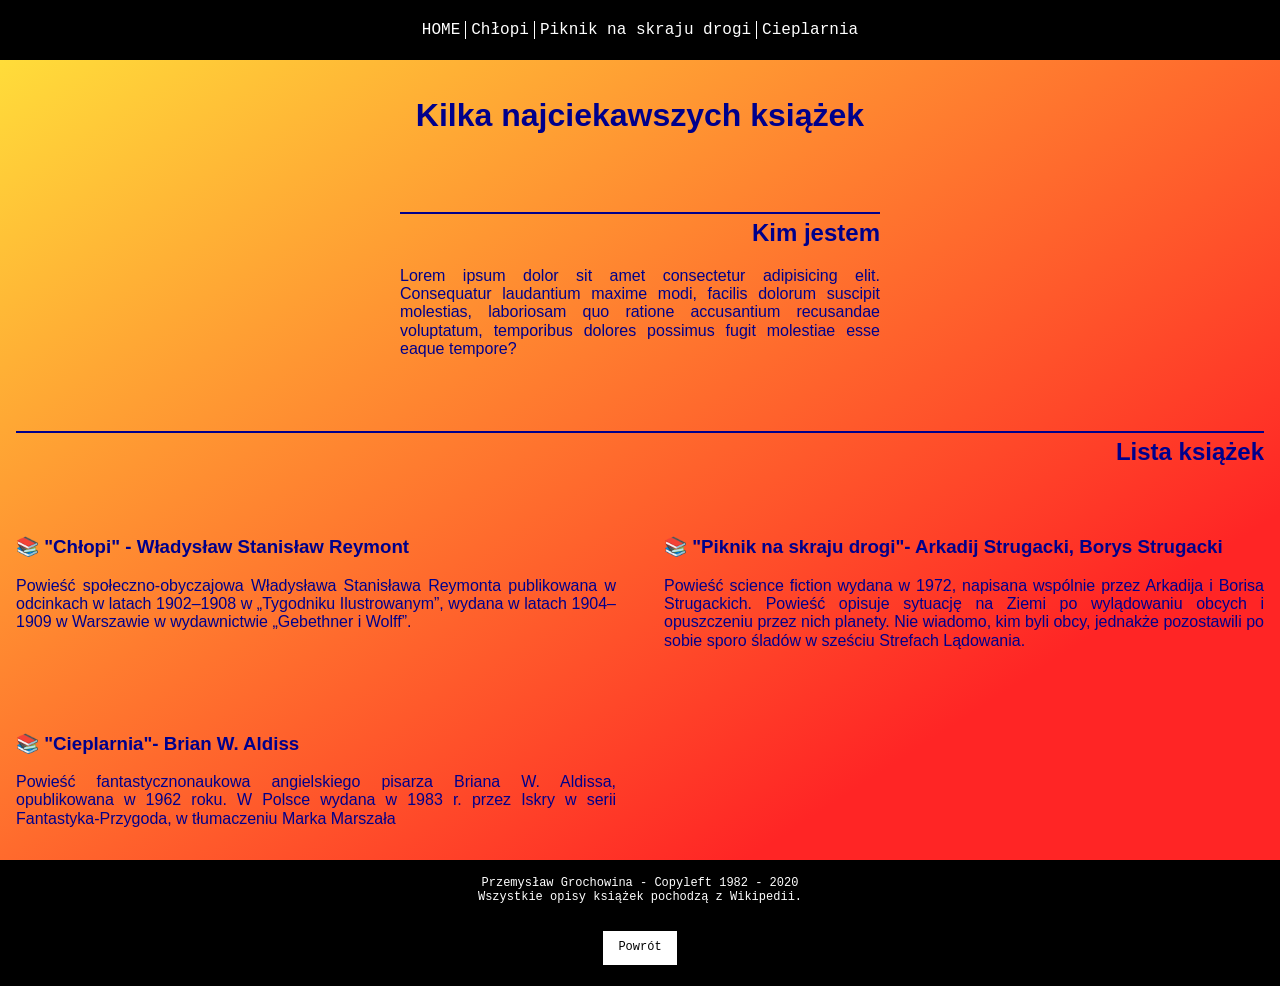
<file: index.html>
<!doctype html><html lang="pl"><head><meta charset="UTF-8"/><meta name="viewport" content="width=device-width,initial-scale=1"/><title>Książki</title><link href="index.17cc0da5.css" rel="stylesheet"></head><body class="body"><header class="navigation"><button class="hamburger hamburger--js" aria-label="Otwórz menu">🍤</button><nav class="navigation__area navigation--js"><a href="index.html" class="navigation__link">HOME</a> <a href="peasants.html" class="navigation__link">Chłopi</a> <a href="picnic.html" class="navigation__link">Piknik na skraju drogi</a> <a href="hothouse.html" class="navigation__link navigation__link--last-one">Cieplarnia</a></nav></header><main class="main"><header class="main__header"><h1>Kilka najciekawszych książek</h1></header><section class="section-intro"><h2 class="section-intro__header">Kim jestem</h2><p class="section-intro__paragraph">Lorem ipsum dolor sit amet consectetur adipisicing elit. Consequatur laudantium maxime modi, facilis dolorum suscipit molestias, laboriosam quo ratione accusantium recusandae voluptatum, temporibus dolores possimus fugit molestiae esse eaque tempore?</p></section><section class="section"><h2 class="section__header">Lista książek</h2><article class="article"><h3 class="article__header">"Chłopi" - Władysław Stanisław Reymont</h3><p class="article__paragraph">Powieść społeczno-obyczajowa Władysława Stanisława Reymonta publikowana w odcinkach w latach 1902–1908 w „Tygodniku Ilustrowanym”, wydana w latach 1904–1909 w Warszawie w wydawnictwie „Gebethner i Wolff”.</p></article><article class="article"><h3 class="article__header">"Piknik na skraju drogi"- Arkadij Strugacki, Borys Strugacki</h3><p class="article__paragraph">Powieść science fiction wydana w 1972, napisana wspólnie przez Arkadija i Borisa Strugackich. Powieść opisuje sytuację na Ziemi po wylądowaniu obcych i opuszczeniu przez nich planety. Nie wiadomo, kim byli obcy, jednakże pozostawili po sobie sporo śladów w sześciu Strefach Lądowania.</p></article><article class="article"><h3 class="article__header">"Cieplarnia"- Brian W. Aldiss</h3><p class="article__paragraph">Powieść fantastycznonaukowa angielskiego pisarza Briana W. Aldissa, opublikowana w 1962 roku. W Polsce wydana w 1983 r. przez Iskry w serii Fantastyka-Przygoda, w tłumaczeniu Marka Marszała</p></article></section></main><footer class="footer"><p class="footer__paragraph">Przemysław Grochowina - Copyleft 1982 - 2020<br/>Wszystkie opisy książek pochodzą z <a href="https://pl.wikipedia.org/" target="_blank" class="footer__link">Wikipedii.</a><br/></p><p><a href="#" class="footer__link footer__link--return-up">Powrót</a></p></footer><script src="index.17cc0da5.js"></script></body></html>
</file>
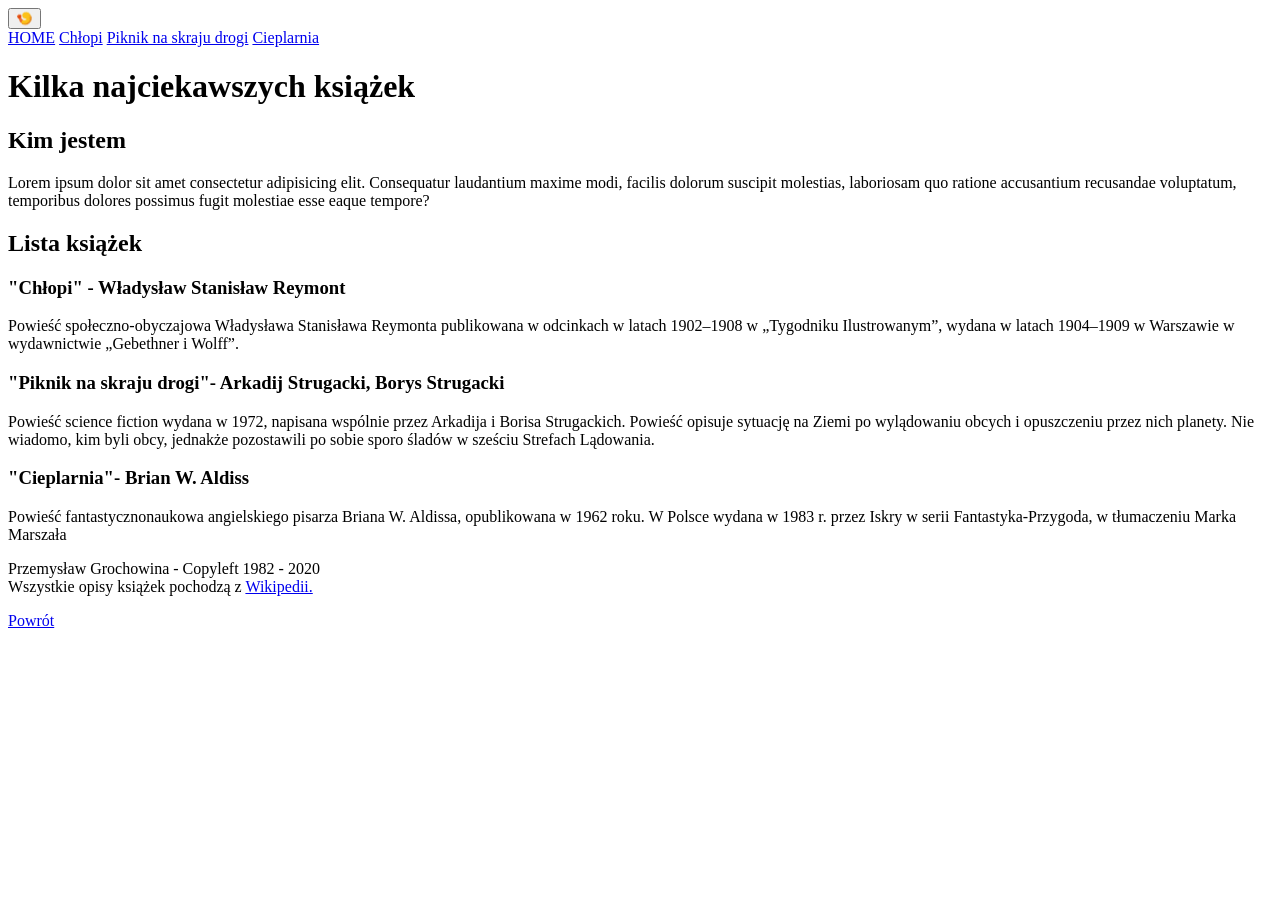
<file: src/pages/index.html>
<!DOCTYPE html>
<html lang="pl">

<head>
  <meta charset="UTF-8" />
  <meta name="viewport" content="width=device-width, initial-scale=1.0" />
  <title>Książki</title>
</head>

<body class="body">
  <header class="navigation">
    <button class="hamburger hamburger--js" aria-label="Otwórz menu">🍤</button>
    <nav class="navigation__area navigation--js">
      <a href="index.html" class="navigation__link">HOME</a>
      <a href="peasants.html" class="navigation__link">Chłopi</a>
      <a href="picnic.html" class="navigation__link">Piknik na skraju drogi</a>
      <a href="hothouse.html" class="navigation__link navigation__link--last-one">Cieplarnia</a>
    </nav>
  </header>

  <main class="main">
    <header class="main__header">
      <h1>Kilka najciekawszych książek</h1>
    </header>

    <section class="section-intro">
      <h2 class="section-intro__header">Kim jestem</h2>
      <p class="section-intro__paragraph">
        Lorem ipsum dolor sit amet consectetur adipisicing elit. Consequatur laudantium maxime modi, facilis dolorum
        suscipit molestias, laboriosam quo ratione accusantium recusandae voluptatum, temporibus dolores possimus fugit
        molestiae esse eaque tempore?
      </p>
    </section>

    <section class="section">
      <h2 class="section__header">Lista książek</h2>
      <article class="article">
        <h3 class="article__header">"Chłopi" - Władysław Stanisław Reymont</h3>
        <p class="article__paragraph">
          Powieść społeczno-obyczajowa Władysława Stanisława Reymonta
          publikowana w odcinkach w latach 1902–1908 w „Tygodniku
          Ilustrowanym”, wydana w latach 1904–1909 w Warszawie w wydawnictwie
          „Gebethner i Wolff”.
        </p>
      </article>
      <article class="article">
        <h3 class="article__header">"Piknik na skraju drogi"- Arkadij Strugacki, Borys Strugacki</h3>
        <p class="article__paragraph">
          Powieść science fiction wydana w 1972, napisana wspólnie przez
          Arkadija i Borisa Strugackich. Powieść opisuje sytuację na Ziemi po
          wylądowaniu obcych i opuszczeniu przez nich planety. Nie wiadomo,
          kim byli obcy, jednakże pozostawili po sobie sporo śladów w sześciu
          Strefach Lądowania.
        </p>
      </article>
      <article class="article">
        <h3 class="article__header">"Cieplarnia"- Brian W. Aldiss</h3>
        <p class="article__paragraph">
          Powieść fantastycznonaukowa angielskiego pisarza Briana W. Aldissa,
          opublikowana w 1962 roku. W Polsce wydana w 1983 r. przez Iskry w
          serii Fantastyka-Przygoda, w tłumaczeniu Marka Marszała
        </p>
      </article>
    </section>
  </main>

  <footer class="footer">
    <p class="footer__paragraph">
      Przemysław Grochowina - Copyleft 1982 - 2020<br />
      Wszystkie opisy książek pochodzą z
      <a href="https://pl.wikipedia.org/" target="_blank" class="footer__link">Wikipedii.</a><br />
    </p>
    <p>
      <a href="#" class="footer__link footer__link--return-up">Powrót</a>
    </p>
  </footer>
</body>

</html>
</file>
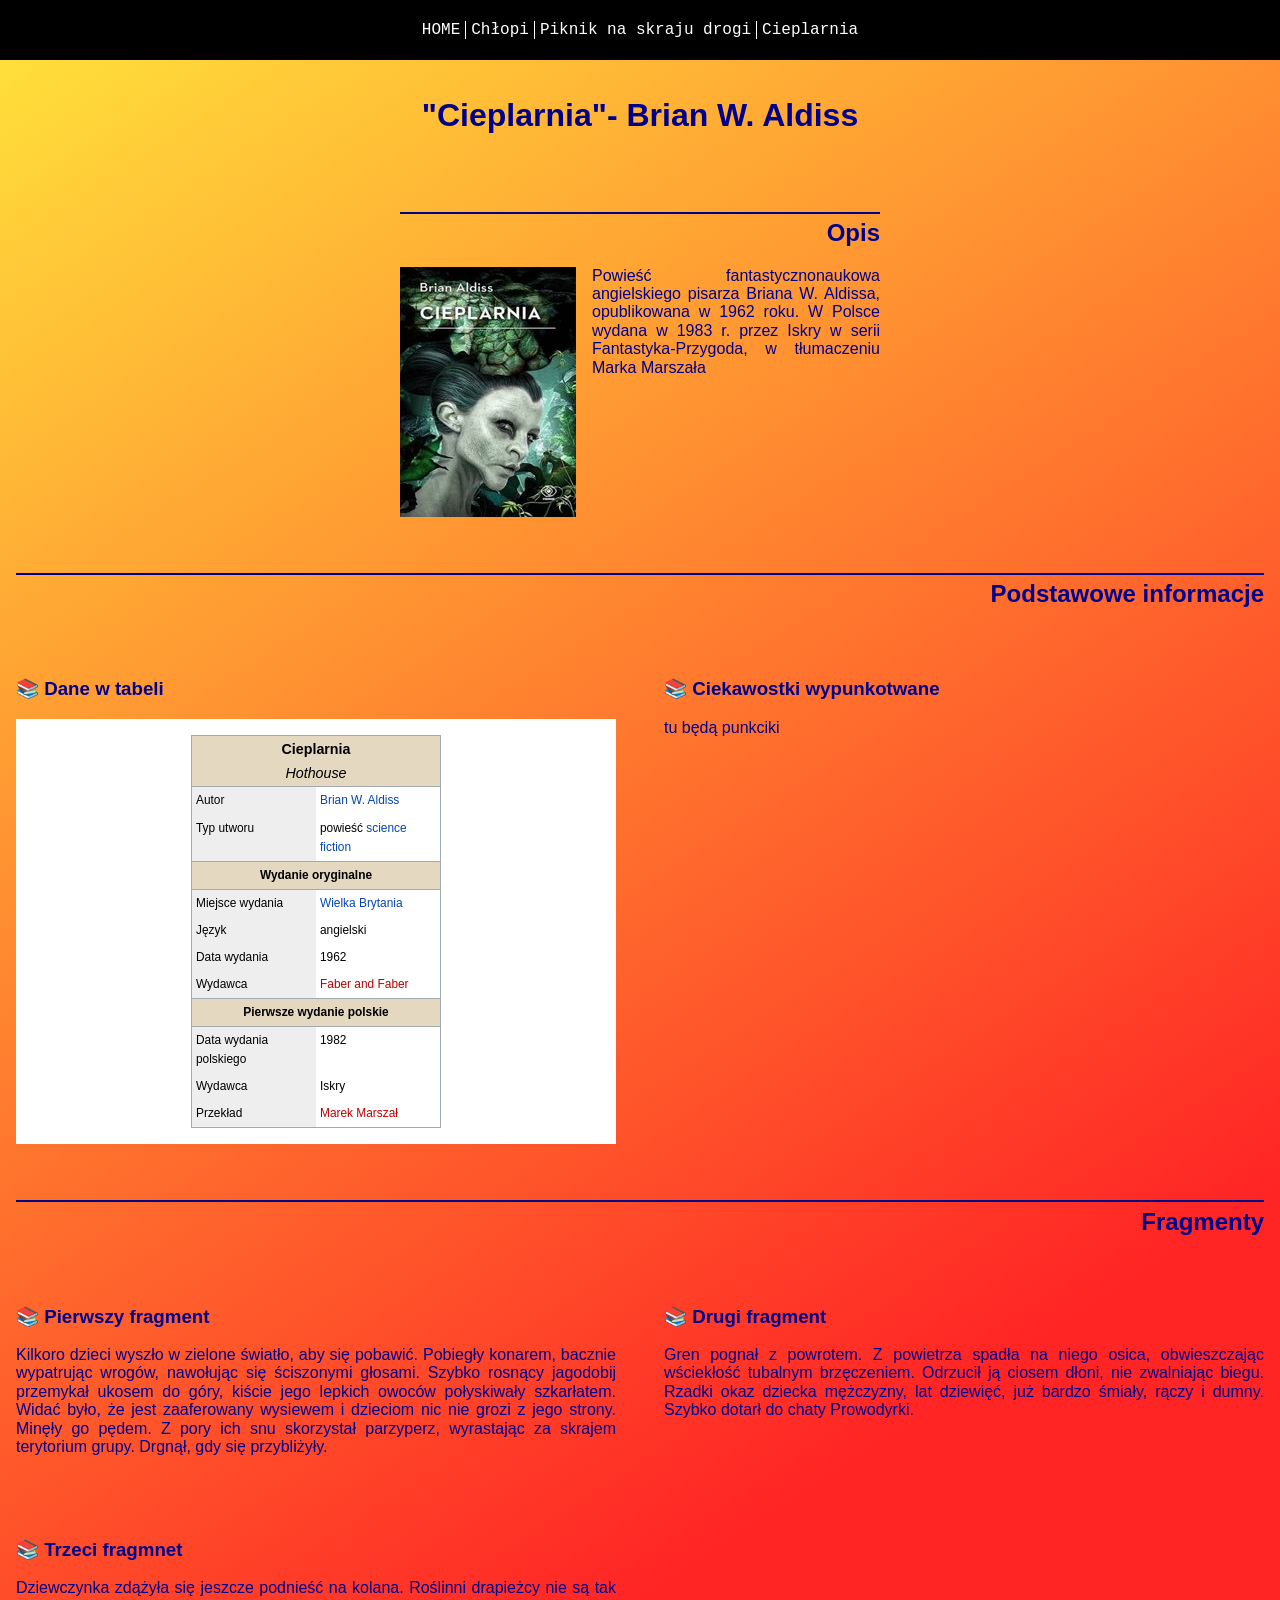
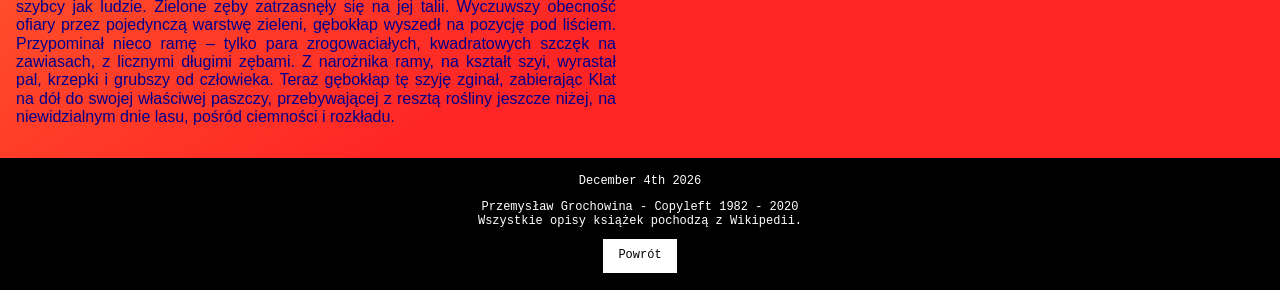
<file: hothouse.html>
<!doctype html><html lang="pl"><head><meta charset="UTF-8"><meta name="viewport" content="width=device-width,initial-scale=1"><title>Cieplarnia</title><link href="index.17cc0da5.css" rel="stylesheet"></head><body class="body"><header class="navigation"><button class="hamburger hamburger--js" aria-label="Otwórz menu">🍤</button><nav class="navigation__area navigation--js"><a href="index.html" class="navigation__link">HOME</a> <a href="peasants.html" class="navigation__link">Chłopi</a> <a href="picnic.html" class="navigation__link">Piknik na skraju drogi</a> <a href="hothouse.html" class="navigation__link navigation__link--last-one">Cieplarnia</a></nav></header><main class="main"><header class="main__header"><h1>"Cieplarnia"- Brian W. Aldiss</h1></header><section class="section-intro"><h2 class="section-intro__header">Opis</h2><img src="img/hothouse-cover.95974054.jpg" alt="powieść cieplarnia - okładka" class="section-intro__image"><p class="section-intro__paragraph">Powieść fantastycznonaukowa angielskiego pisarza Briana W. Aldissa, opublikowana w 1962 roku. W Polsce wydana w 1983 r. przez Iskry w serii Fantastyka-Przygoda, w tłumaczeniu Marka Marszała</p></section><section class="section"><h2 class="section__header">Podstawowe informacje</h2><article class="article"><h3 class="article__header">Dane w tabeli</h3><div class="debug-container"><table class="table"><thead><tr class="table__header"><th colspan="2"><span class="table__header--pl">Cieplarnia</span><span class="table__header--en">Hothouse</span></th></tr></thead><tbody><tr><td class="table__cell-left">Autor</td><td class="table__cell-right"><a href="https://pl.wikipedia.org/wiki/Brian_Aldiss" title="Brian Aldiss" class="table__cell-right--link">Brian W. Aldiss</a></td></tr><tr><td class="table__cell-left">Typ utworu</td><td class="table__cell-right">powieść <a href="https://pl.wikipedia.org/wiki/Fantastyka_naukowa" title="Fantastyka naukowa" class="table__cell-right--link">science fiction</a></td></tr><tr><td colspan="2" class="table__subheader">Wydanie oryginalne</td></tr><tr><td class="table__cell-left">Miejsce wydania</td><td class="table__cell-right"><a href="https://pl.wikipedia.org/wiki/Wielka_Brytania" title="Wielka Brytania" class="table__cell-right--link">Wielka Brytania</a></td></tr><tr><td class="table__cell-left">Język</td><td class="table__cell-right">angielski</td></tr><tr><td class="table__cell-left">Data wydania</td><td class="table__cell-right">1962</td></tr><tr><td class="table__cell-left">Wydawca</td><td class="table__cell-right"><span class="table__cell-right--red">Faber and Faber</span></td></tr><tr><td colspan="2" class="table__subheader">Pierwsze wydanie polskie</td></tr><tr><td class="table__cell-left">Data wydania polskiego</td><td class="table__cell-right">1982</td></tr><tr><td class="table__cell-left">Wydawca</td><td class="table__cell-right">Iskry</td></tr><tr><td class="table__cell-left">Przekład</td><td class="table__cell-right"><span class="table__cell-right--red">Marek Marszał</span></td></tr></tbody></table></div></article><article class="article"><h3 class="article__header">Ciekawostki wypunkotwane</h3><p class="article__paragraph">tu będą punkciki</p></article></section><section class="section"><h2 class="section__header">Fragmenty</h2><article class="article"><h3 class="article__header">Pierwszy fragment</h3><p class="article__paragraph">Kilkoro dzieci wyszło w zielone światło, aby się pobawić. Pobiegły konarem, bacznie wypatrując wrogów, nawołując się ściszonymi głosami. Szybko rosnący jagodobij przemykał ukosem do góry, kiście jego lepkich owoców połyskiwały szkarłatem. Widać było, że jest zaaferowany wysiewem i dzieciom nic nie grozi z jego strony. Minęły go pędem. Z pory ich snu skorzystał parzyperz, wyrastając za skrajem terytorium grupy. Drgnął, gdy się przybliżyły.</p></article><article class="article"><h3 class="article__header">Drugi fragment</h3><p class="article__paragraph">Gren pognał z powrotem. Z powietrza spadła na niego osica, obwieszczając wściekłość tubalnym brzęczeniem. Odrzucił ją ciosem dłoni, nie zwalniając biegu. Rzadki okaz dziecka mężczyzny, lat dziewięć, już bardzo śmiały, rączy i dumny. Szybko dotarł do chaty Prowodyrki.</p></article><article class="article"><h3 class="article__header">Trzeci fragmnet</h3><p class="article__paragraph">Dziewczynka zdążyła się jeszcze podnieść na kolana. Roślinni drapieżcy nie są tak szybcy jak ludzie. Zielone zęby zatrzasnęły się na jej talii. Wyczuwszy obecność ofiary przez pojedynczą warstwę zieleni, gębokłap wyszedł na pozycję pod liściem. Przypominał nieco ramę – tylko para zrogowaciałych, kwadratowych szczęk na zawiasach, z licznymi długimi zębami. Z narożnika ramy, na kształt szyi, wyrastał pal, krzepki i grubszy od człowieka. Teraz gębokłap tę szyję zginał, zabierając Klat na dół do swojej właściwej paszczy, przebywającej z resztą rośliny jeszcze niżej, na niewidzialnym dnie lasu, pośród ciemności i rozkładu.</p></article></section></main><footer class="footer"><p class="footer__paragraph footer__paragraph--js"></p><p class="footer__paragraph">Przemysław Grochowina - Copyleft 1982 - 2020<br/>Wszystkie opisy książek pochodzą z <a href="https://pl.wikipedia.org/" target="_blank" class="footer__link">Wikipedii.</a><br/><a href="#" class="footer__link footer__link--return-up">Powrót</a></p></footer><script src="index.17cc0da5.js"></script><script src="clock.17cc0da5.js"></script></body></html>
</file>
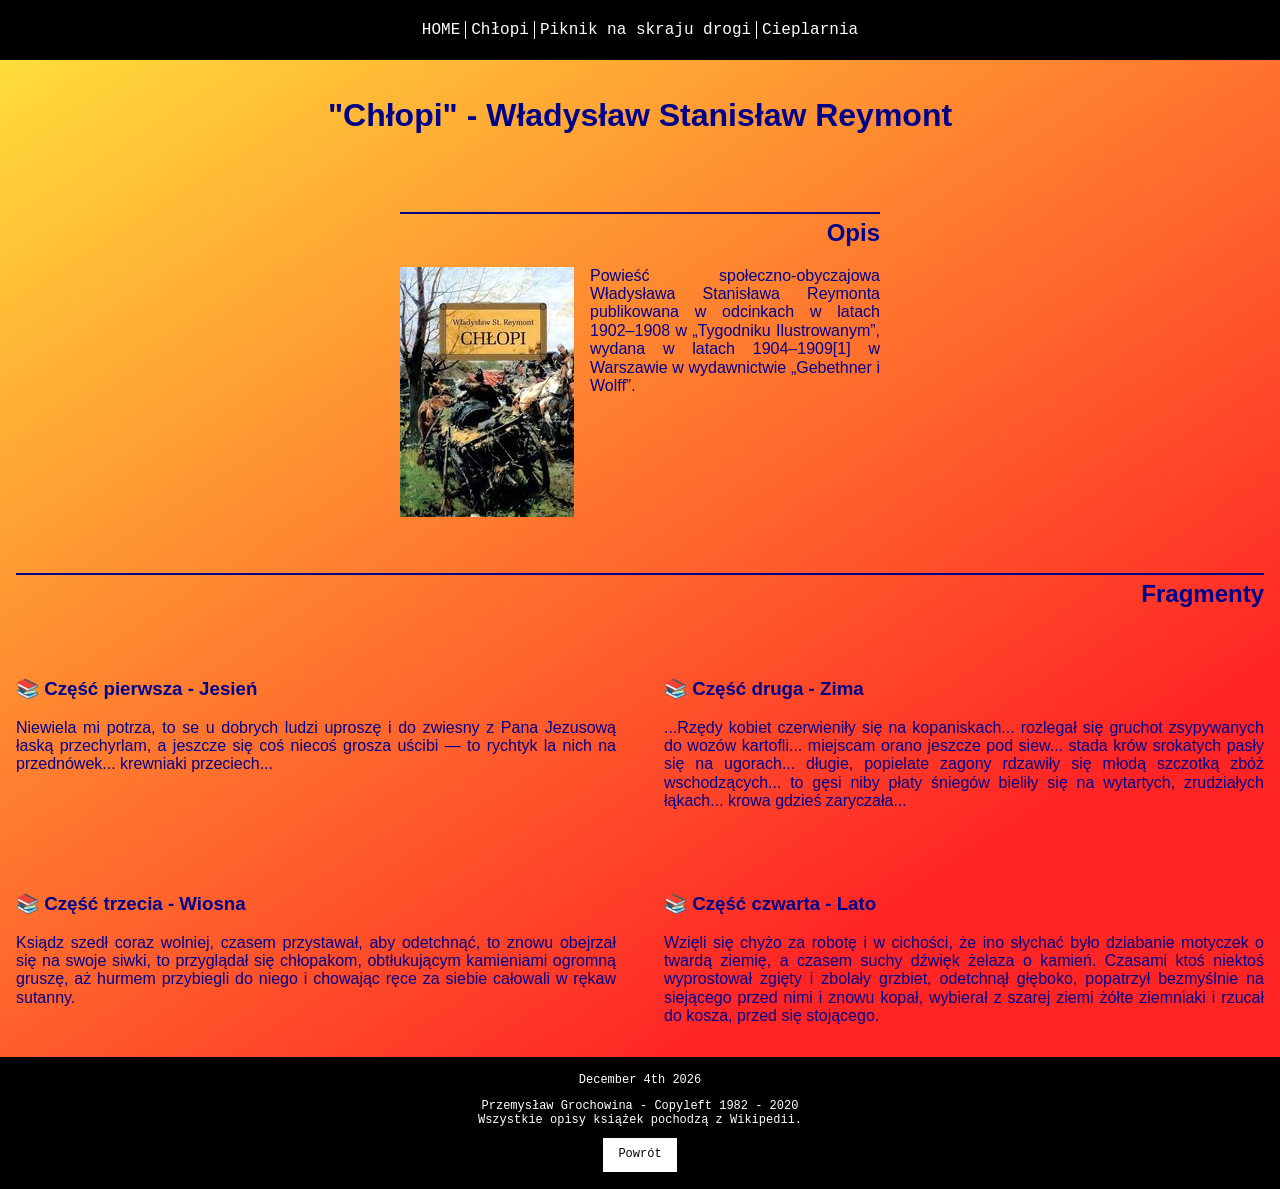
<file: peasants.html>
<!doctype html><html lang="pl"><head><meta charset="UTF-8"><meta name="viewport" content="width=device-width,initial-scale=1"><title>Chłopi</title><link href="index.17cc0da5.css" rel="stylesheet"></head><body class="body"><header class="navigation"><button class="hamburger hamburger--js" aria-label="Otwórz menu">🍤</button><nav class="navigation__area navigation--js"><a href="index.html" class="navigation__link">HOME</a> <a href="peasants.html" class="navigation__link">Chłopi</a> <a href="picnic.html" class="navigation__link">Piknik na skraju drogi</a> <a href="hothouse.html" class="navigation__link navigation__link--last-one">Cieplarnia</a></nav></header><main class="main"><header class="main__header"><h1>"Chłopi" - Władysław Stanisław Reymont</h1></header><section class="section-intro"><h2 class="section-intro__header">Opis</h2><img src="img/peasants-cover.0a418640.jpg" alt="powieść chłopi - okładka" class="section-intro__image"><p class="section-intro__paragraph">Powieść społeczno-obyczajowa Władysława Stanisława Reymonta publikowana w odcinkach w latach 1902–1908 w „Tygodniku Ilustrowanym”, wydana w latach 1904–1909[1] w Warszawie w wydawnictwie „Gebethner i Wolff”.</p></section><section class="section"><h2 class="section__header">Fragmenty</h2><article class="article"><h3 class="article__header">Część pierwsza - Jesień</h3><p class="article__paragraph">Niewiela mi potrza, to se u dobrych ludzi uproszę i do zwiesny z Pana Jezusową łaską przechyrlam, a jeszcze się coś niecoś grosza uścibi — to rychtyk la nich na przednówek... krewniaki przeciech...</p></article><article class="article"><h3 class="article__header">Część druga - Zima</h3><p class="article__paragraph">...Rzędy kobiet czerwieniły się na kopaniskach... rozlegał się gruchot zsypywanych do wozów kartofli... miejscam orano jeszcze pod siew... stada krów srokatych pasły się na ugorach... długie, popielate zagony rdzawiły się młodą szczotką zbóż wschodzących... to gęsi niby płaty śniegów bieliły się na wytartych, zrudziałych łąkach... krowa gdzieś zaryczała...</p></article><article class="article"><h3 class="article__header">Część trzecia - Wiosna</h3><p class="article__paragraph">Ksiądz szedł coraz wolniej, czasem przystawał, aby odetchnąć, to znowu obejrzał się na swoje siwki, to przyglądał się chłopakom, obtłukującym kamieniami ogromną gruszę, aż hurmem przybiegli do niego i chowając ręce za siebie całowali w rękaw sutanny.</p></article><article class="article"><h3 class="article__header">Część czwarta - Lato</h3><p class="article__paragraph">Wzięli się chyżo za robotę i w cichości, że ino słychać było dziabanie motyczek o twardą ziemię, a czasem suchy dźwięk żelaza o kamień. Czasami ktoś niektoś wyprostował zgięty i zbolały grzbiet, odetchnął głęboko, popatrzył bezmyślnie na siejącego przed nimi i znowu kopał, wybierał z szarej ziemi żółte ziemniaki i rzucał do kosza, przed się stojącego.</p></article></section></main><footer class="footer"><p class="footer__paragraph footer__paragraph--js"></p><p class="footer__paragraph">Przemysław Grochowina - Copyleft 1982 - 2020<br/>Wszystkie opisy książek pochodzą z <a href="https://pl.wikipedia.org/" target="_blank" class="footer__link">Wikipedii.</a><br/><a href="#" class="footer__link footer__link--return-up">Powrót</a></p></footer><script src="index.17cc0da5.js"></script><script src="clock.17cc0da5.js"></script></body></html>
</file>
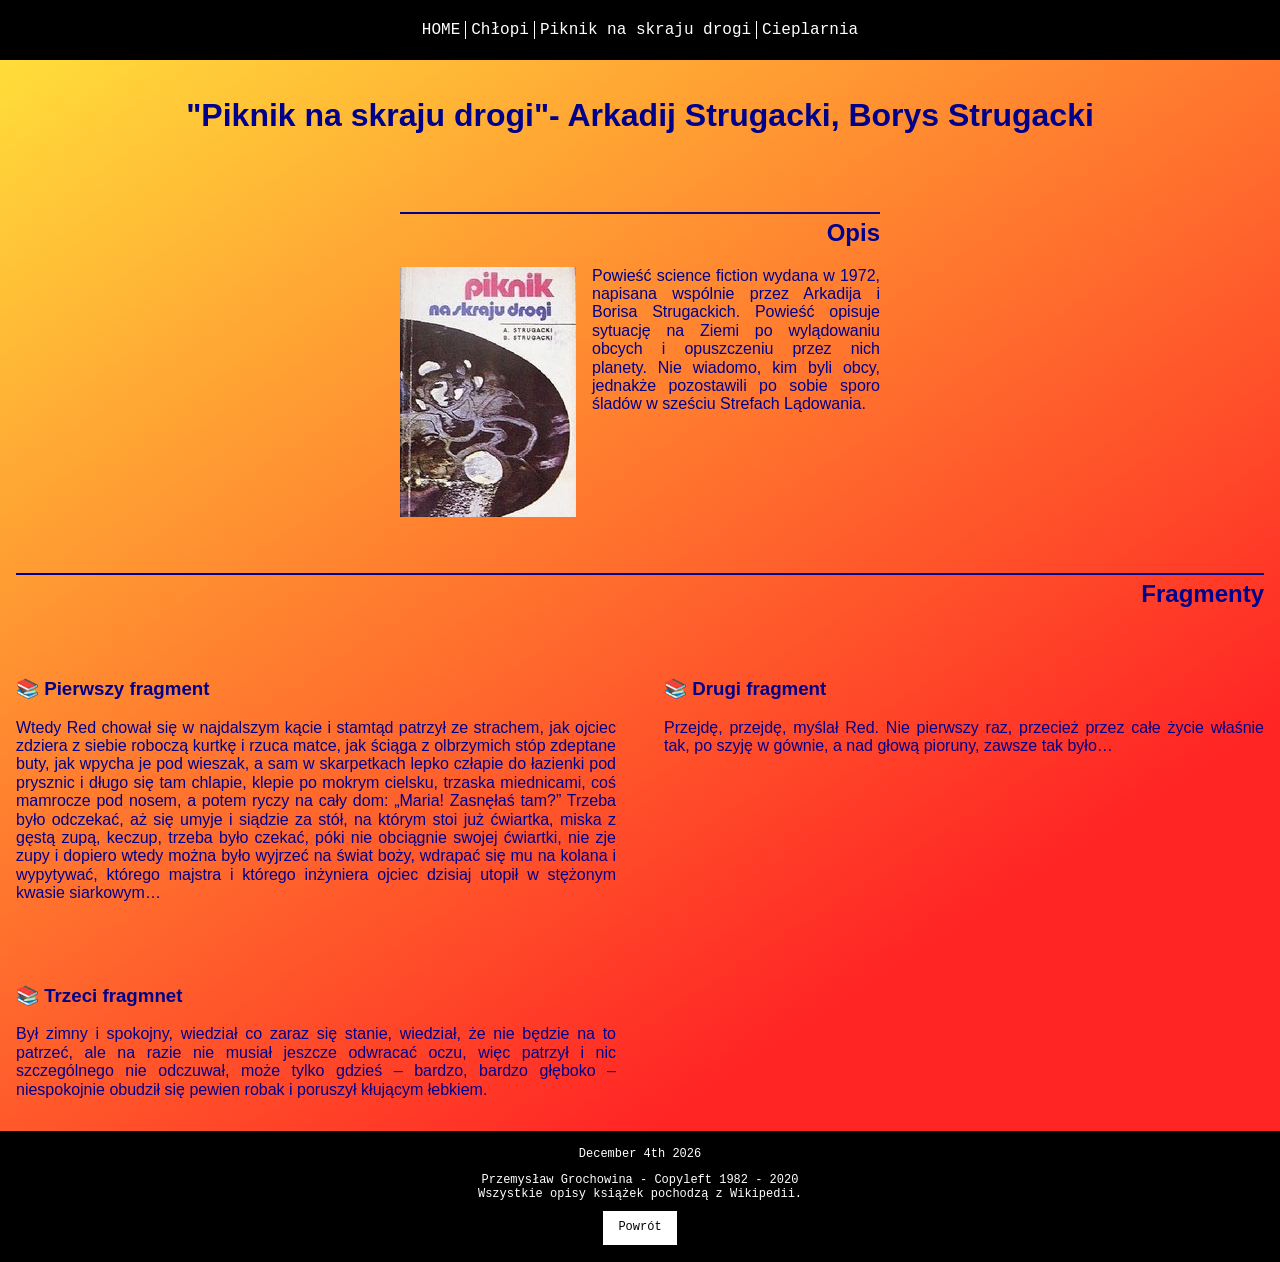
<file: picnic.html>
<!doctype html><html lang="pl"><head><meta charset="UTF-8"><meta name="viewport" content="width=device-width,initial-scale=1"><title>Piknik na skraju drogi</title><link href="index.17cc0da5.css" rel="stylesheet"></head><body class="body"><header class="navigation"><button class="hamburger hamburger--js" aria-label="Otwórz menu">🍤</button><nav class="navigation__area navigation--js"><a href="index.html" class="navigation__link">HOME</a> <a href="peasants.html" class="navigation__link">Chłopi</a> <a href="picnic.html" class="navigation__link">Piknik na skraju drogi</a> <a href="hothouse.html" class="navigation__link navigation__link--last-one">Cieplarnia</a></nav></header><main class="main"><header class="main__header"><h1>"Piknik na skraju drogi"- Arkadij Strugacki, Borys Strugacki</h1></header><section class="section-intro"><h2 class="section-intro__header">Opis</h2><img src="img/picnic-cover.8f3ccc8d.jpg" alt="powieść piknik na skraju drogi - okładka" class="section-intro__image"><p class="section-intro__paragraph">Powieść science fiction wydana w 1972, napisana wspólnie przez Arkadija i Borisa Strugackich. Powieść opisuje sytuację na Ziemi po wylądowaniu obcych i opuszczeniu przez nich planety. Nie wiadomo, kim byli obcy, jednakże pozostawili po sobie sporo śladów w sześciu Strefach Lądowania.</p></section><section class="section"><h2 class="section__header">Fragmenty</h2><article class="article"><h3 class="article__header">Pierwszy fragment</h3><p class="article__paragraph">Wtedy Red chował się w najdalszym kącie i stamtąd patrzył ze strachem, jak ojciec zdziera z siebie roboczą kurtkę i rzuca matce, jak ściąga z olbrzymich stóp zdeptane buty, jak wpycha je pod wieszak, a sam w skarpetkach lepko człapie do łazienki pod prysznic i długo się tam chlapie, klepie po mokrym cielsku, trzaska miednicami, coś mamrocze pod nosem, a potem ryczy na cały dom: „Maria! Zasnęłaś tam?” Trzeba było odczekać, aż się umyje i siądzie za stół, na którym stoi już ćwiartka, miska z gęstą zupą, keczup, trzeba było czekać, póki nie obciągnie swojej ćwiartki, nie zje zupy i dopiero wtedy można było wyjrzeć na świat boży, wdrapać się mu na kolana i wypytywać, którego majstra i którego inżyniera ojciec dzisiaj utopił w stężonym kwasie siarkowym…</p></article><article class="article"><h3 class="article__header">Drugi fragment</h3><p class="article__paragraph">Przejdę, przejdę, myślał Red. Nie pierwszy raz, przecież przez całe życie właśnie tak, po szyję w gównie, a nad głową pioruny, zawsze tak było…</p></article><article class="article"><h3 class="article__header">Trzeci fragmnet</h3><p class="article__paragraph">Był zimny i spokojny, wiedział co zaraz się stanie, wiedział, że nie będzie na to patrzeć, ale na razie nie musiał jeszcze odwracać oczu, więc patrzył i nic szczególnego nie odczuwał, może tylko gdzieś – bardzo, bardzo głęboko – niespokojnie obudził się pewien robak i poruszył kłującym łebkiem.</p></article></section></main><footer class="footer"><p class="footer__paragraph footer__paragraph--js"></p><p class="footer__paragraph">Przemysław Grochowina - Copyleft 1982 - 2020<br/>Wszystkie opisy książek pochodzą z <a href="https://pl.wikipedia.org/" target="_blank" class="footer__link">Wikipedii.</a><br/><a href="#" class="footer__link footer__link--return-up">Powrót</a></p></footer><script src="index.17cc0da5.js"></script><script src="clock.17cc0da5.js"></script></body></html>
</file>
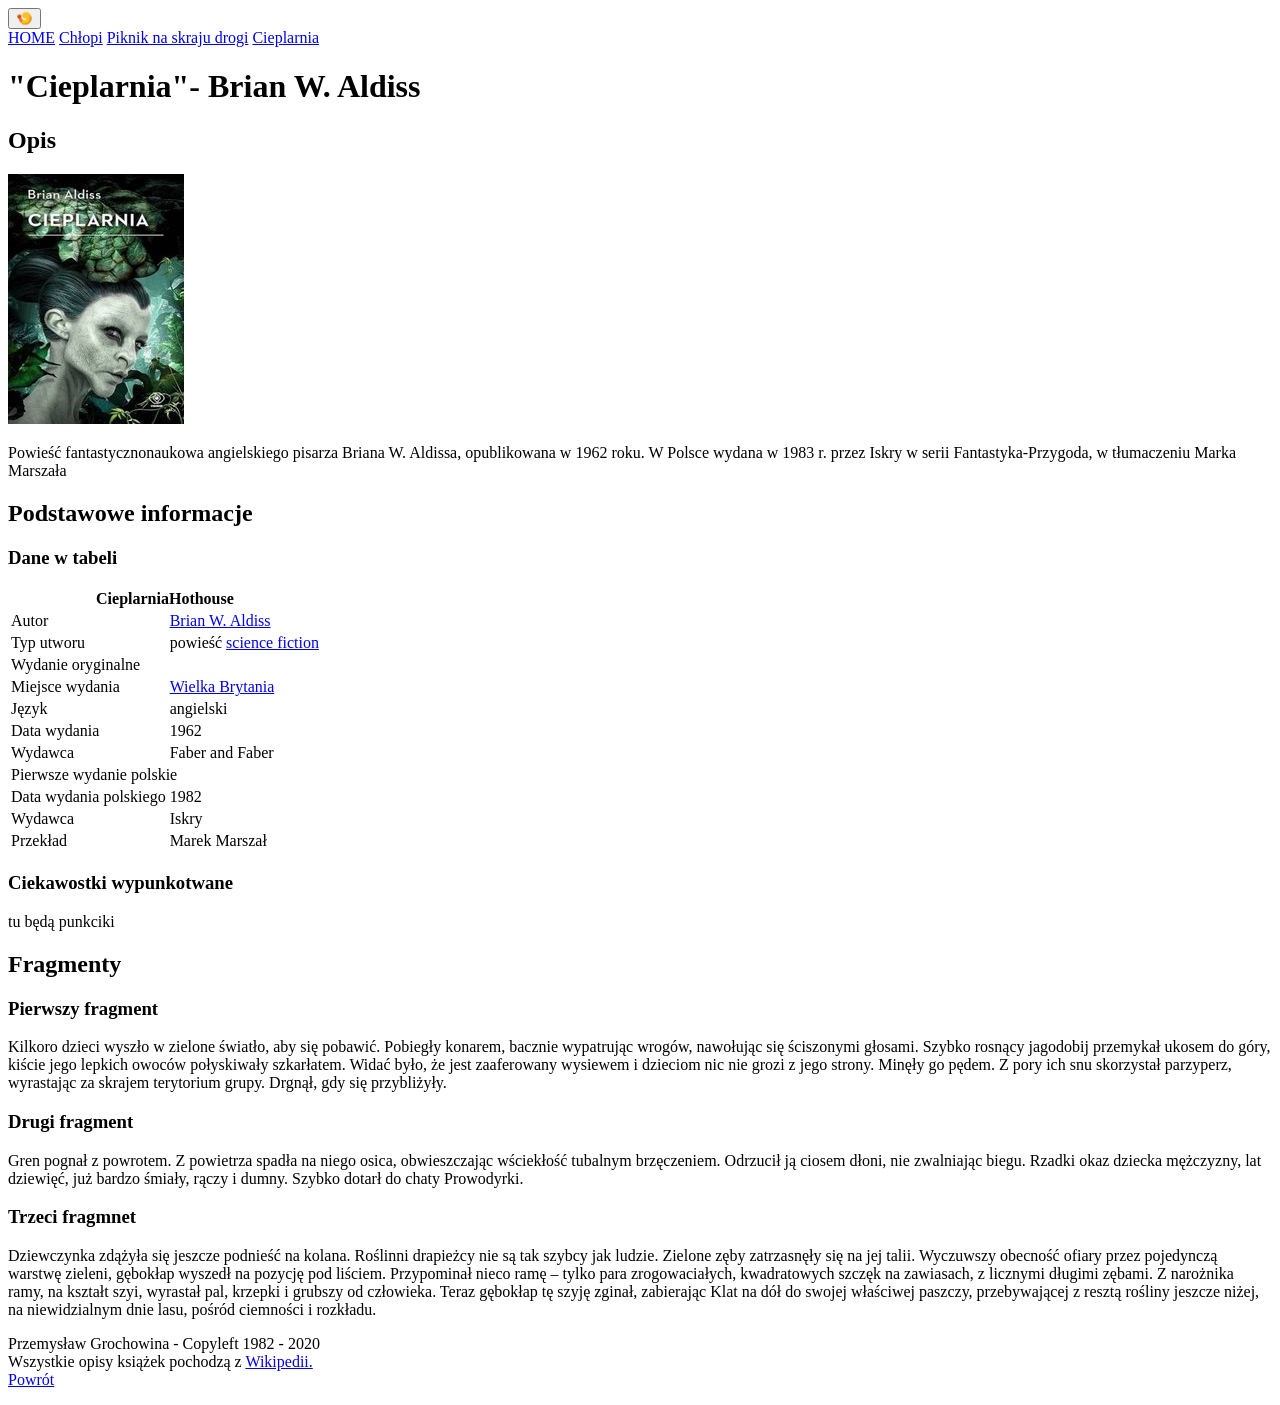
<file: src/pages/hothouse.html>
<!DOCTYPE html>
<html lang="pl">

<head>
    <meta charset="UTF-8">
    <meta name="viewport" content="width=device-width, initial-scale=1.0">
    <title>Cieplarnia</title>
</head>

<body class="body">
    <header class="navigation">
        <button class="hamburger hamburger--js" aria-label="Otwórz menu">🍤</button>
        <nav class="navigation__area navigation--js">
            <a href="index.html" class="navigation__link">HOME</a>
            <a href="peasants.html" class="navigation__link">Chłopi</a>
            <a href="picnic.html" class="navigation__link">Piknik na skraju drogi</a>
            <a href="hothouse.html" class="navigation__link navigation__link--last-one">Cieplarnia</a>
        </nav>
    </header>

    <main class="main">
        <header class="main__header">
            <h1>"Cieplarnia"- Brian W. Aldiss</h1>
        </header>

        <section class="section-intro">
            <h2 class="section-intro__header">Opis</h2>
            <img src="../assets/img/hothouse-cover.jpg" alt="powieść cieplarnia - okładka" class="section-intro__image">
            <p class="section-intro__paragraph">Powieść fantastycznonaukowa angielskiego pisarza Briana W. Aldissa,
                opublikowana w 1962 roku. W
                Polsce wydana w 1983 r. przez Iskry w serii Fantastyka-Przygoda, w tłumaczeniu Marka Marszała
            </p>
        </section>

        <section class="section">
            <h2 class="section__header">Podstawowe informacje</h2>
            <article class="article">
                <h3 class="article__header">Dane w tabeli</h3>

                <div class="debug-container">
                    <table class="table">
                        <thead>
                            <tr class="table__header">
                                <th colspan="2"><span class=table__header--pl>Cieplarnia</span><span
                                        class="table__header--en">Hothouse</span></th>
                            </tr>
                        </thead>
                        <tbody>
                            <tr>
                                <td class="table__cell-left">Autor</td>
                                <td class="table__cell-right"><a href="https://pl.wikipedia.org/wiki/Brian_Aldiss"
                                        title="Brian Aldiss" class="table__cell-right--link">Brian W. Aldiss</a></td>
                            </tr>
                            <tr>
                                <td class="table__cell-left">Typ utworu</td>
                                <td class="table__cell-right">powieść <a
                                        href="https://pl.wikipedia.org/wiki/Fantastyka_naukowa"
                                        title="Fantastyka naukowa" class="table__cell-right--link">science fiction</a>
                                </td>
                            </tr>
                            <tr>
                                <td colspan="2" class=table__subheader>Wydanie oryginalne</td>
                            </tr>
                            <tr>
                                <td class="table__cell-left">Miejsce wydania</td>
                                <td class="table__cell-right"><a href="https://pl.wikipedia.org/wiki/Wielka_Brytania"
                                        title="Wielka Brytania" class="table__cell-right--link">Wielka Brytania</a></td>
                            </tr>
                            <tr>
                                <td class="table__cell-left">Język</td>
                                <td class="table__cell-right">angielski</td>
                            </tr>
                            <tr>
                                <td class="table__cell-left">Data wydania</td>
                                <td class="table__cell-right">1962</td>
                            </tr>
                            <tr>
                                <td class="table__cell-left">Wydawca</td>
                                <td class="table__cell-right"><span class="table__cell-right--red">Faber and
                                        Faber</span></td>
                            </tr>
                            <tr>
                                <td colspan="2" class=table__subheader>Pierwsze wydanie polskie</td>
                            </tr>
                            <tr>
                                <td class="table__cell-left">Data wydania polskiego</td>
                                <td class="table__cell-right">1982</td>
                            </tr>
                            <tr>
                                <td class="table__cell-left">Wydawca</td>
                                <td class="table__cell-right">Iskry</td>
                            </tr>
                            <tr>
                                <td class="table__cell-left">Przekład</td>
                                <td class="table__cell-right"><span class="table__cell-right--red">Marek Marszał</span>
                                </td>
                            </tr>
                        </tbody>
                    </table>
                </div>

            </article>
            <article class="article">
                <h3 class="article__header">Ciekawostki wypunkotwane</h3>
                <p class="article__paragraph">tu będą punkciki</p>
            </article>
        </section>

        <section class="section">
            <h2 class="section__header">Fragmenty</h2>
            <article class="article">
                <h3 class="article__header">Pierwszy fragment</h3>
                <p class="article__paragraph">Kilkoro dzieci wyszło w zielone światło, aby się pobawić. Pobiegły
                    konarem, bacznie wypatrując
                    wrogów, nawołując się ściszonymi głosami. Szybko rosnący jagodobij przemykał ukosem do góry, kiście
                    jego lepkich owoców połyskiwały szkarłatem. Widać było, że jest zaaferowany wysiewem i dzieciom nic
                    nie grozi z jego strony. Minęły go pędem. Z pory ich snu skorzystał parzyperz, wyrastając za skrajem
                    terytorium grupy. Drgnął, gdy się przybliżyły.</p>
            </article>
            <article class="article">
                <h3 class="article__header">Drugi fragment</h3>
                <p class="article__paragraph">Gren pognał z powrotem. Z powietrza spadła na niego osica, obwieszczając
                    wściekłość tubalnym
                    brzęczeniem. Odrzucił ją ciosem dłoni, nie zwalniając biegu. Rzadki okaz dziecka mężczyzny, lat
                    dziewięć, już bardzo śmiały, rączy i dumny. Szybko dotarł do chaty Prowodyrki.</p>
            </article>
            <article class="article">
                <h3 class="article__header">Trzeci fragmnet</h3>
                <p class="article__paragraph">Dziewczynka zdążyła się jeszcze podnieść na kolana. Roślinni drapieżcy nie
                    są tak szybcy jak ludzie.
                    Zielone zęby zatrzasnęły się na jej talii. Wyczuwszy obecność ofiary przez pojedynczą warstwę
                    zieleni, gębokłap wyszedł na pozycję pod liściem. Przypominał nieco ramę – tylko para
                    zrogowaciałych, kwadratowych szczęk na zawiasach, z licznymi długimi zębami. Z narożnika ramy, na
                    kształt szyi, wyrastał pal, krzepki i grubszy od człowieka. Teraz gębokłap tę szyję zginał,
                    zabierając Klat na dół do swojej właściwej paszczy, przebywającej z resztą rośliny jeszcze niżej, na
                    niewidzialnym dnie lasu, pośród ciemności i rozkładu.</p>
            </article>
        </section>
    </main>

    <footer class="footer">
        <p class="footer__paragraph footer__paragraph--js"></p>
        <p class="footer__paragraph">
            Przemysław Grochowina - Copyleft 1982 - 2020<br />
            Wszystkie opisy książek pochodzą z
            <a href="https://pl.wikipedia.org/" target="_blank" class="footer__link">Wikipedii.</a><br />
            <a href="#" class="footer__link footer__link--return-up">Powrót</a>
        </p>
    </footer>
</body>

</html>
</file>
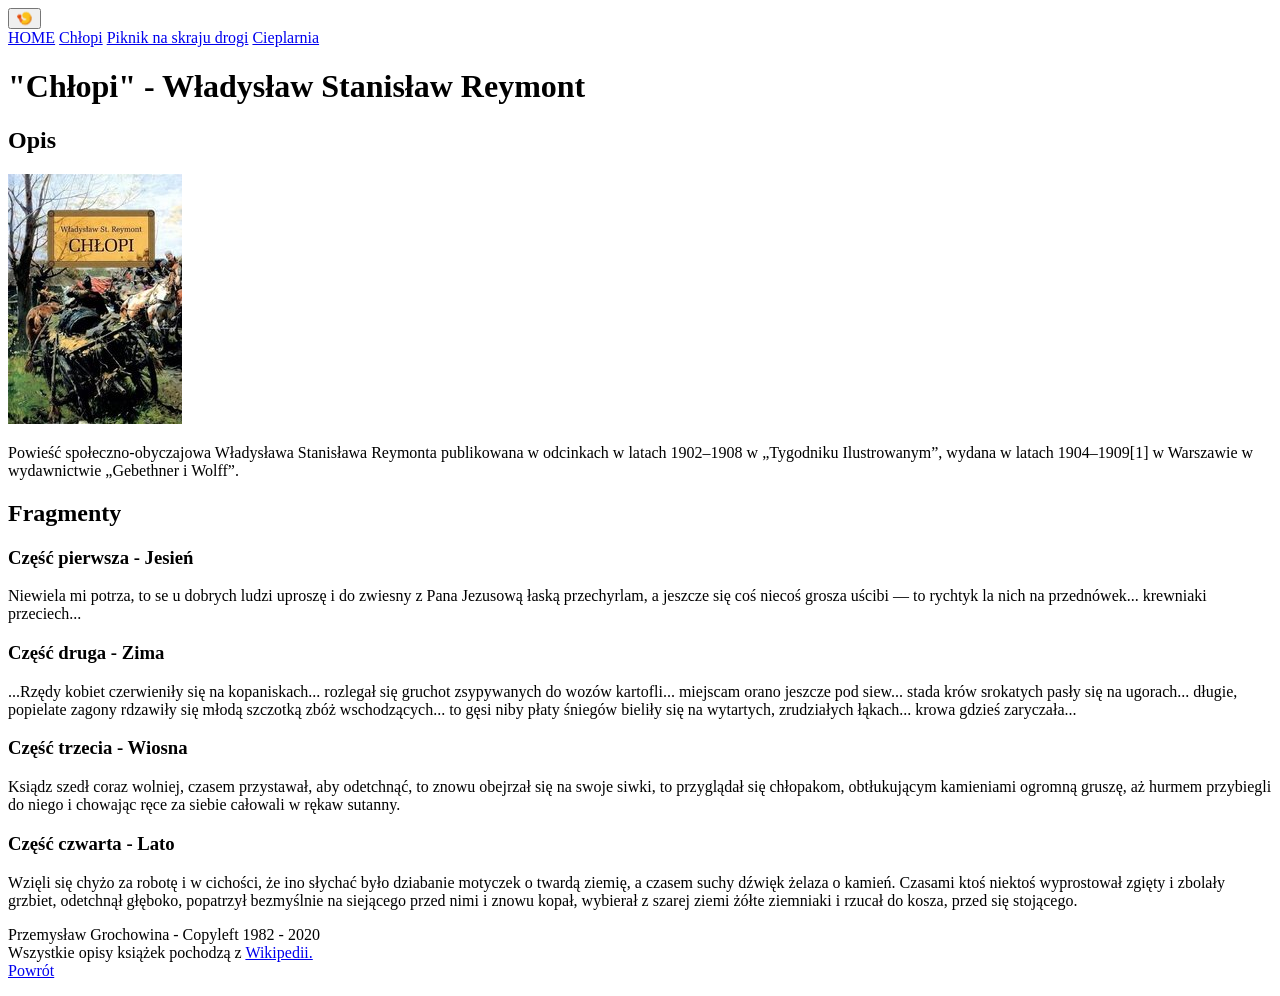
<file: src/pages/peasants.html>
<!DOCTYPE html>
<html lang="pl">

<head>
    <meta charset="UTF-8">
    <meta name="viewport" content="width=device-width, initial-scale=1.0">
    <title>Chłopi</title>
</head>

<body class="body">
    <header class="navigation">
        <button class="hamburger hamburger--js" aria-label="Otwórz menu">🍤</button>
        <nav class="navigation__area navigation--js">
            <a href="index.html" class="navigation__link">HOME</a>
            <a href="peasants.html" class="navigation__link">Chłopi</a>
            <a href="picnic.html" class="navigation__link">Piknik na skraju drogi</a>
            <a href="hothouse.html" class="navigation__link navigation__link--last-one">Cieplarnia</a>
        </nav>
    </header>

    <main class="main">
        <header class="main__header">
            <h1>"Chłopi" - Władysław Stanisław Reymont</h1>
        </header>

        <section class="section-intro">
            <h2 class="section-intro__header">Opis</h2>
            <img src="../assets/img/peasants-cover.jpg" alt="powieść chłopi - okładka" class="section-intro__image">
            <p class="section-intro__paragraph">Powieść społeczno-obyczajowa Władysława Stanisława Reymonta publikowana
                w odcinkach w latach 1902–1908 w
                „Tygodniku Ilustrowanym”, wydana w latach 1904–1909[1] w Warszawie w wydawnictwie „Gebethner i Wolff”.
            </p>
        </section>

        <section class="section">
            <h2 class="section__header">Fragmenty</h2>
            <article class="article">
                <h3 class="article__header">Część pierwsza - Jesień</h3>
                <p class="article__paragraph">Niewiela mi potrza, to se u dobrych ludzi uproszę i do zwiesny z Pana
                    Jezusową łaską
                    przechyrlam, a jeszcze się coś niecoś grosza uścibi — to rychtyk la nich na przednówek... krewniaki
                    przeciech...</p>
            </article>
            <article class="article">
                <h3 class="article__header">Część druga - Zima</h3>
                <p class="article__paragraph">...Rzędy kobiet czerwieniły się na kopaniskach... rozlegał się gruchot
                    zsypywanych do wozów
                    kartofli...
                    miejscam orano jeszcze pod siew... stada krów srokatych pasły się na ugorach... długie, popielate
                    zagony
                    rdzawiły się młodą szczotką zbóż wschodzących... to gęsi niby płaty śniegów bieliły się na
                    wytartych,
                    zrudziałych łąkach... krowa gdzieś zaryczała... </p>
            </article>
            <article class="article">
                <h3 class="article__header">Część trzecia - Wiosna</h3>
                <p class="article__paragraph">Ksiądz szedł coraz wolniej, czasem przystawał, aby odetchnąć, to znowu
                    obejrzał się na swoje siwki,
                    to
                    przyglądał się chłopakom, obtłukującym kamieniami ogromną gruszę, aż hurmem przybiegli do niego i
                    chowając ręce za siebie całowali w rękaw sutanny.</p>
            </article>
            <article class="article">
                <h3 class="article__header">Część czwarta - Lato</h3>
                <p class="article__paragraph">Wzięli się chyżo za robotę i w cichości, że ino słychać było dziabanie
                    motyczek o twardą ziemię, a
                    czasem
                    suchy dźwięk żelaza o kamień. Czasami ktoś niektoś wyprostował zgięty i zbolały grzbiet, odetchnął
                    głęboko, popatrzył bezmyślnie na siejącego przed nimi i znowu kopał, wybierał z szarej ziemi żółte
                    ziemniaki i rzucał do kosza, przed się stojącego.</p>
            </article>
        </section>
    </main>

    <footer class="footer">
        <p class="footer__paragraph footer__paragraph--js"></p>
        <p class="footer__paragraph">
            Przemysław Grochowina - Copyleft 1982 - 2020<br />
            Wszystkie opisy książek pochodzą z
            <a href="https://pl.wikipedia.org/" target="_blank" class="footer__link">Wikipedii.</a><br />
            <a href="#" class="footer__link footer__link--return-up">Powrót</a>
        </p>
    </footer>
</body>

</html>
</file>
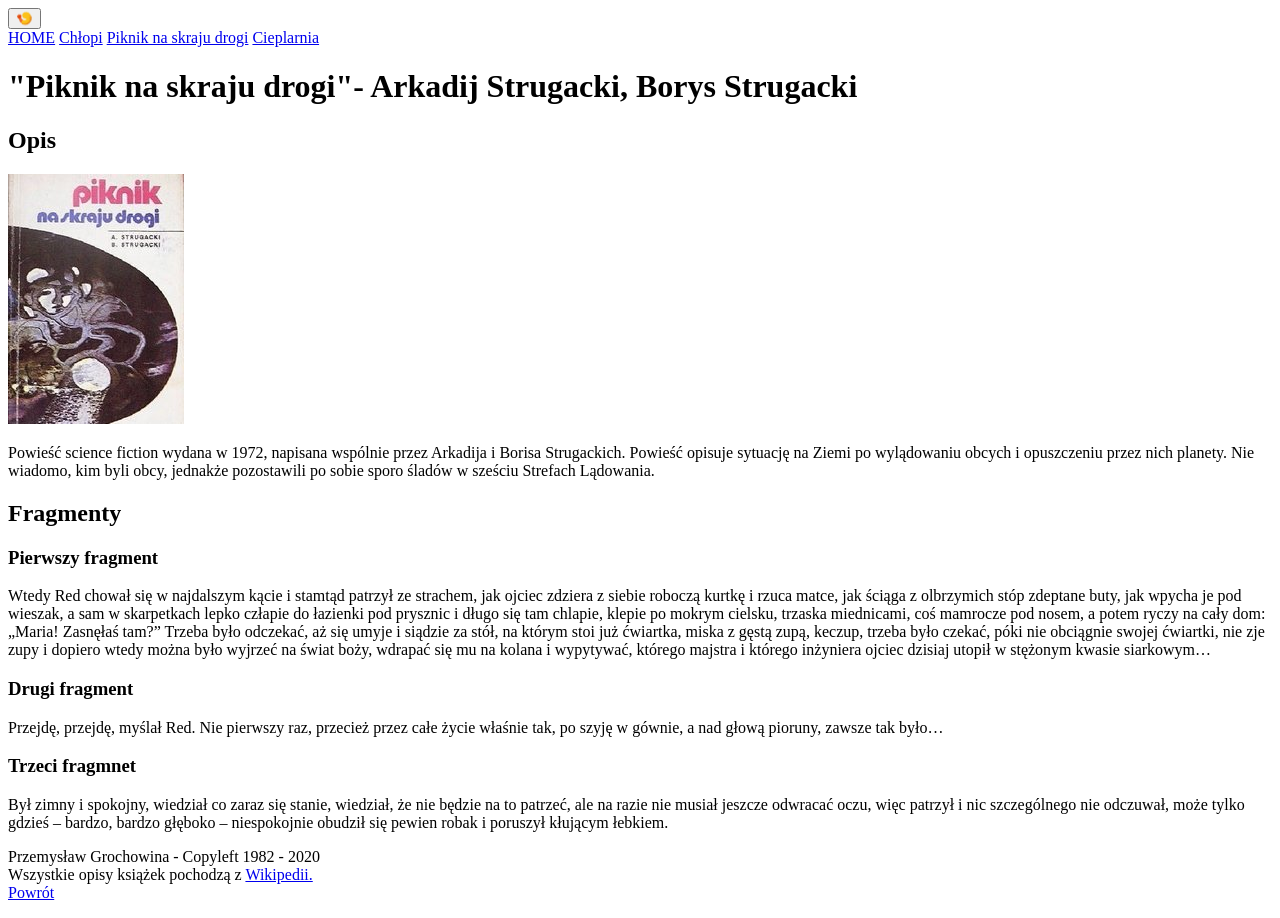
<file: src/pages/picnic.html>
<!DOCTYPE html>
<html lang="pl">

<head>
    <meta charset="UTF-8">
    <meta name="viewport" content="width=device-width, initial-scale=1.0">
    <title>Piknik na skraju drogi</title>
</head>

<body class="body">
    <header class="navigation">
        <button class="hamburger hamburger--js" aria-label="Otwórz menu">🍤</button>
        <nav class="navigation__area navigation--js">
          <a href="index.html" class="navigation__link">HOME</a>
          <a href="peasants.html" class="navigation__link">Chłopi</a>
          <a href="picnic.html" class="navigation__link">Piknik na skraju drogi</a>
          <a href="hothouse.html" class="navigation__link navigation__link--last-one">Cieplarnia</a>
        </nav>
      </header>

    <main class="main">
        <header class="main__header">
            <h1>"Piknik na skraju drogi"- Arkadij Strugacki, Borys Strugacki</h1>
        </header>

        <section class="section-intro">
            <h2 class="section-intro__header">Opis</h2>
            <img src="../assets/img/picnic-cover.jpg" alt="powieść piknik na skraju drogi - okładka" class="section-intro__image">
            <p class="section-intro__paragraph">Powieść science fiction wydana w 1972, napisana wspólnie przez Arkadija i Borisa Strugackich. Powieść
                opisuje sytuację na Ziemi po wylądowaniu obcych i opuszczeniu przez nich planety. Nie wiadomo, kim
                byli obcy, jednakże pozostawili po sobie sporo śladów w sześciu Strefach Lądowania.</p>
        </section>

        <section class="section">
            <h2 class="section__header">Fragmenty</h2>
            <article class="article">
                <h3 class="article__header">Pierwszy fragment</h3>
                <p class="article__paragraph">Wtedy Red chował się w najdalszym kącie i stamtąd patrzył ze strachem, jak ojciec zdziera z siebie
                    roboczą kurtkę i rzuca matce, jak ściąga z olbrzymich stóp zdeptane buty, jak wpycha je pod wieszak,
                    a sam w skarpetkach lepko człapie do łazienki pod prysznic i długo się tam chlapie, klepie po mokrym
                    cielsku, trzaska miednicami, coś mamrocze pod nosem, a potem ryczy na cały dom: „Maria! Zasnęłaś
                    tam?” Trzeba było odczekać, aż się umyje i siądzie za stół, na którym stoi już ćwiartka, miska z
                    gęstą zupą, keczup, trzeba było czekać, póki nie obciągnie swojej ćwiartki, nie zje zupy i dopiero
                    wtedy można było wyjrzeć na świat boży, wdrapać się mu na kolana i wypytywać, którego majstra i
                    którego inżyniera ojciec dzisiaj utopił w stężonym kwasie siarkowym…</p>
            </article>
            <article class="article">
                <h3 class="article__header">Drugi fragment</h3>
                <p class="article__paragraph">Przejdę, przejdę, myślał Red. Nie pierwszy raz, przecież przez całe życie właśnie tak, po szyję w
                    gównie, a nad głową pioruny, zawsze tak było…</p>
            </article>
            <article class="article">
                <h3 class="article__header">Trzeci fragmnet</h3>
                <p class="article__paragraph">Był zimny i spokojny, wiedział co zaraz się stanie, wiedział, że nie będzie na to patrzeć, ale na
                    razie nie musiał jeszcze odwracać oczu, więc patrzył i nic szczególnego nie odczuwał, może tylko
                    gdzieś – bardzo, bardzo głęboko – niespokojnie obudził się pewien robak i poruszył kłującym łebkiem.
                </p>
            </article>
        </section>
    </main>

    <footer class="footer">
        <p class="footer__paragraph footer__paragraph--js"></p>
        <p class="footer__paragraph">
          Przemysław Grochowina - Copyleft 1982 - 2020<br />
          Wszystkie opisy książek pochodzą z
          <a href="https://pl.wikipedia.org/" target="_blank" class="footer__link">Wikipedii.</a><br />
          <a href="#" class="footer__link footer__link--return-up">Powrót</a>
        </p>
      </footer>
</body>

</html>
</file>
<file: index.17cc0da5.css>
/*! normalize.css v8.0.1 | MIT License | github.com/necolas/normalize.css */html{line-height:1.15;-webkit-text-size-adjust:100%}body{margin:0}main{display:block}h1{font-size:2em;margin:.67em 0}hr{box-sizing:content-box;height:0;overflow:visible}pre{font-family:monospace,monospace;font-size:1em}a{background-color:transparent}abbr[title]{border-bottom:none;text-decoration:underline;text-decoration:underline dotted}b,strong{font-weight:bolder}code,kbd,samp{font-family:monospace,monospace;font-size:1em}small{font-size:80%}sub,sup{font-size:75%;line-height:0;position:relative;vertical-align:baseline}sub{bottom:-.25em}sup{top:-.5em}img{border-style:none}button,input,optgroup,select,textarea{font-family:inherit;font-size:100%;line-height:1.15;margin:0}button,input{overflow:visible}button,select{text-transform:none}[type=button],[type=reset],[type=submit],button{-webkit-appearance:button}[type=button]::-moz-focus-inner,[type=reset]::-moz-focus-inner,[type=submit]::-moz-focus-inner,button::-moz-focus-inner{border-style:none;padding:0}[type=button]:-moz-focusring,[type=reset]:-moz-focusring,[type=submit]:-moz-focusring,button:-moz-focusring{outline:1px dotted ButtonText}fieldset{padding:.35em .75em .625em}legend{box-sizing:border-box;color:inherit;display:table;max-width:100%;padding:0;white-space:normal}progress{vertical-align:baseline}textarea{overflow:auto}[type=checkbox],[type=radio]{box-sizing:border-box;padding:0}[type=number]::-webkit-inner-spin-button,[type=number]::-webkit-outer-spin-button{height:auto}[type=search]{-webkit-appearance:textfield;outline-offset:-2px}[type=search]::-webkit-search-decoration{-webkit-appearance:none}::-webkit-file-upload-button{-webkit-appearance:button;font:inherit}details{display:block}summary{display:list-item}[hidden],template{display:none}.debug-container{background:#fff;padding:16px;display:flex;justify-content:center}.table{border:1px solid #a2a9b1;border-collapse:collapse;font-family:sans-serif;color:#000;width:250px}.table__header{border:1px solid #a2a9b1;background-color:#e5d8c0;font-size:14.28px}.table__header--en,.table__header--pl{display:block;padding:4px}.table__header--en{font-weight:400;font-style:italic}.table__cell-left{background:#eee;display:table-cell}.table__cell-left,.table__cell-right{padding:4px;font-size:11.9px;line-height:1.6;vertical-align:top}.table__cell-right{width:50%}.table__cell-right--red{color:#ba0000}.table__cell-right--link{text-decoration:none;color:#0645ad}.table__cell-right--link:visited{color:#0b0080}.table__subheader{border:1px solid #a2a9b1;background-color:#e5d8c0;padding:4px;font-size:11.9px;font-weight:700;line-height:1.6;text-align:center}html{box-sizing:border-box}*,:after,:before{box-sizing:inherit}.body{background-color:#ffe53b;background-image:linear-gradient(147deg,#ffe53b,#ff2525 74%);background-repeat:no-repeat}.body,.main{display:block}.main{margin-top:60px}.main__header{text-align:center;font-family:Arial,Helvetica,sans-serif;padding-top:16px;color:#00008b}.navigation{min-height:60px;position:fixed;display:block;top:0;width:100%;background:#000}.navigation__area{background-color:#000;padding:16px;display:none}.navigation__link{display:block;margin-bottom:16px;font-style:none;color:#fff;font-family:Courier New,Courier,monospace;text-decoration:none}.navigation--open{display:block}.hamburger{position:absolute;top:11px;right:7px;border:none;background:none;font-size:32px}.section-intro{padding:16px;color:#00008b;overflow:auto}.section-intro__paragraph{text-align:justify;font-family:Arial,Helvetica,sans-serif}.section-intro__header{font-family:Arial,Helvetica,sans-serif;color:#00008b;text-align:right}.section-intro__image{float:left;padding-right:16px}.section-intro__header:before{content:"";display:inline-block;width:100%;height:1.5px;background-color:#00008b}.section__header{text-align:right;font-family:Arial,Helvetica,sans-serif;color:#00008b;padding-right:16px;padding-left:16px}.section__header:before{content:"";display:inline-block;width:100%;height:1.5px;background-color:#00008b}.article{color:#00008b;padding:16px}.article__header,.article__paragraph{font-family:Arial,Helvetica,sans-serif}.article__paragraph{text-align:justify}.article__header:before{content:"📚 "}.footer{background-color:#000;text-align:center;padding:5px;font-family:Courier New,Courier,monospace;color:#fff;box-sizing:border-box}.footer__link,.footer__paragraph{font-size:12px}.footer__link{color:#fff;text-decoration:none}.footer__link--return-up{font-size:small;color:#000;background-color:#fff;padding:10px 15px;display:inline-block;margin-top:10px;font-family:Courier New,Courier,monospace;font-size:12px}@media screen and (min-width:720px){.hamburger{display:none}.navigation{display:flex;align-items:center}.navigation__area{margin:0 auto;padding:0;display:flex;justify-content:center}.navigation__link{padding-right:5px;padding-left:5px;color:#fff;font-family:Courier New,Courier,monospace;text-decoration:none;border-right:1px solid #fff;margin:0}.navigation__link--last-one{border-right:none}.navigation__link:hover{background-color:#16af3c}.section-intro{width:40%;margin:0 auto}.section{display:grid;grid-template-columns:1fr 1fr;-moz-column-gap:16px;column-gap:16px;row-gap:16px}.section__header{grid-area:1/1/2/3}}
</file>
